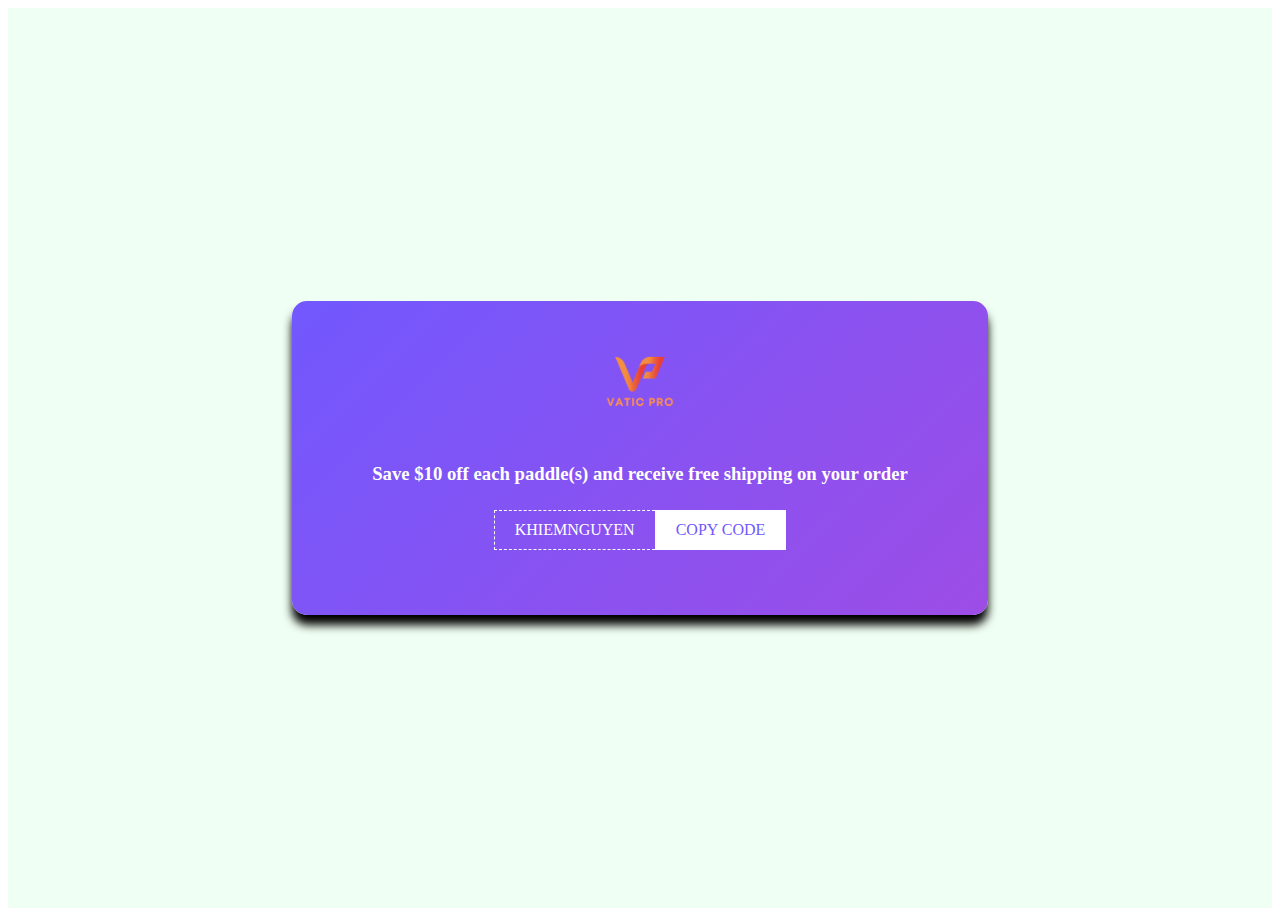
<file: index.html>
<!DOCTYPE html>
<html>
    <head>
        <meta charset="UTF-8">
        <title>Khiem's great coupon page</title>
        <link rel="stylesheet" href="coupon.css" >
    </head>
    <body>
        <div class='container'>
            <div class='coupon-card'>
                <img src='vplogo.avif' class='logo'>
                <h3>
                    Save $10 off each paddle(s) and receive free shipping on your order 
                </h3>
                <div class='coupon-row'>
                    <span id='cpnCode'>KHIEMNGUYEN</span> 
                    <span id='cpnBtn'>COPY CODE</span> 
                </div>
            </div>
        </div>
    </body>
    <script src="coupon.js"></script>
</html>
</file>
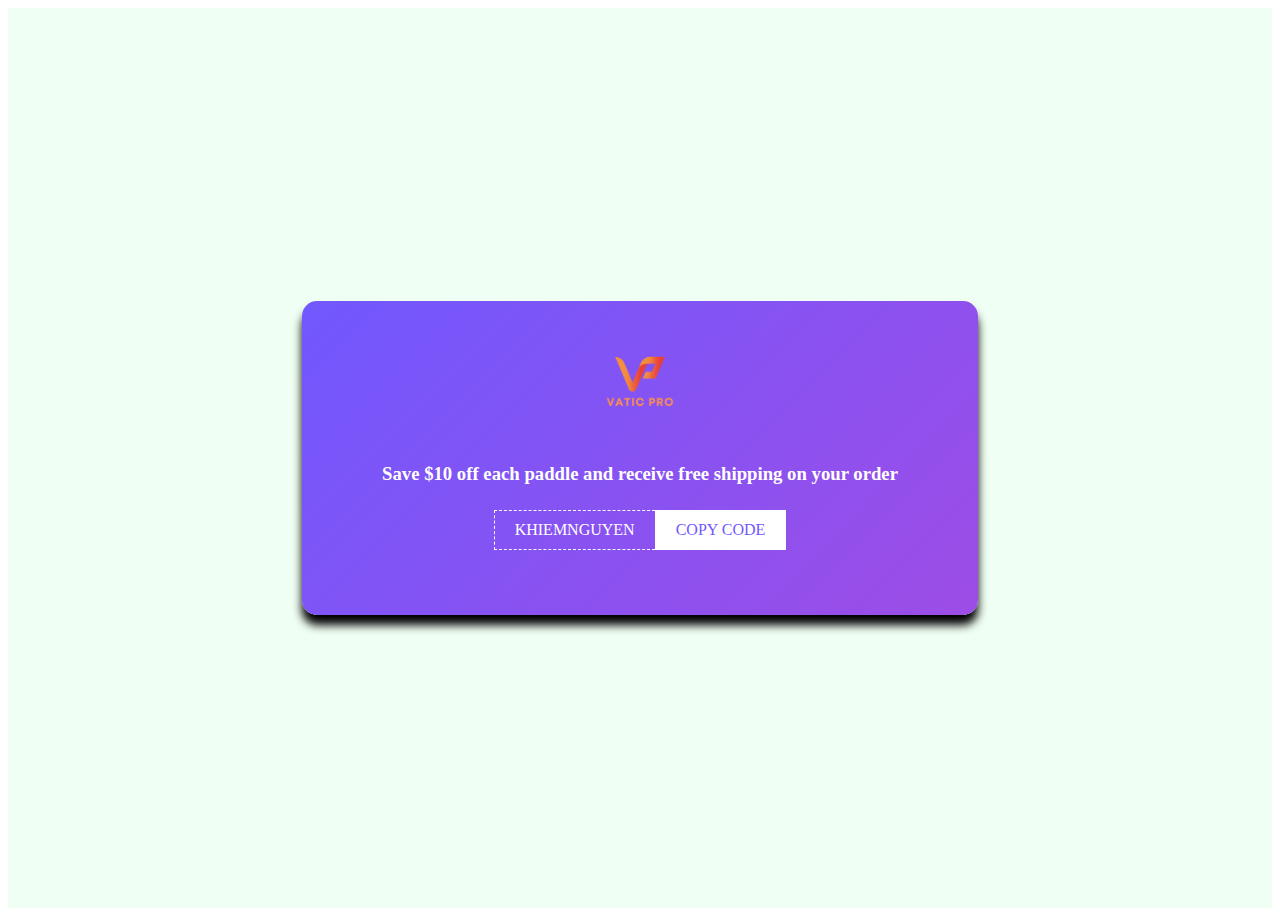
<file: coupon.html>
<!DOCTYPE html>
<html>
    <head>
        <title>Khiem's great coupon page</title>
        <link rel="stylesheet" href="coupon.css" >
    </head>
    <body>
        <div class='container'>
            <div class='coupon-card'>
                <img src='vplogo.avif' class='logo'>
                <h3>
                    Save $10 off each paddle and receive free shipping on your order 
                </h3>
                <div class='coupon-row'>
                    <span id='cpnCode'>KHIEMNGUYEN</span> 
                    <span id='cpnBtn'>COPY CODE</span> 
                </div>
            </div>
        </div>
    </body>
    <script src="coupon.js"></script>
</html>
</file>
<file: coupon.css>
.container {
    width: 100%;
    height: 100vh;
    background: #f0fff3;
    display: flex;
    align-items: center;
    justify-content: center;
}

.coupon-card {
    background: linear-gradient(135deg, #7158fe, #9d4de6);
    color: #fff;
    text-align: center;
    padding: 40px 80px;
    border-radius: 15px;
    box-shadow: 0 10px 10px 0 rgba(0, 0, 0.15);
}

.logo {
    width: 80px;
    border-radius: 8px;
    margin-bottom: 20px;
}

.coupon-row {
    display: flex;
    align-items: center;
    margin: 25px auto;
    width: fit-content;
}

#cpnCode {
    border: 1px dashed #fff;
    padding: 10px 20px;
    border-right: 0;
}

#cpnBtn {
    border: 1px solid #fff;
    background: #fff;
    padding: 10px 20px;
    color: #7158fe;
    cursor: pointer;
}
</file>
